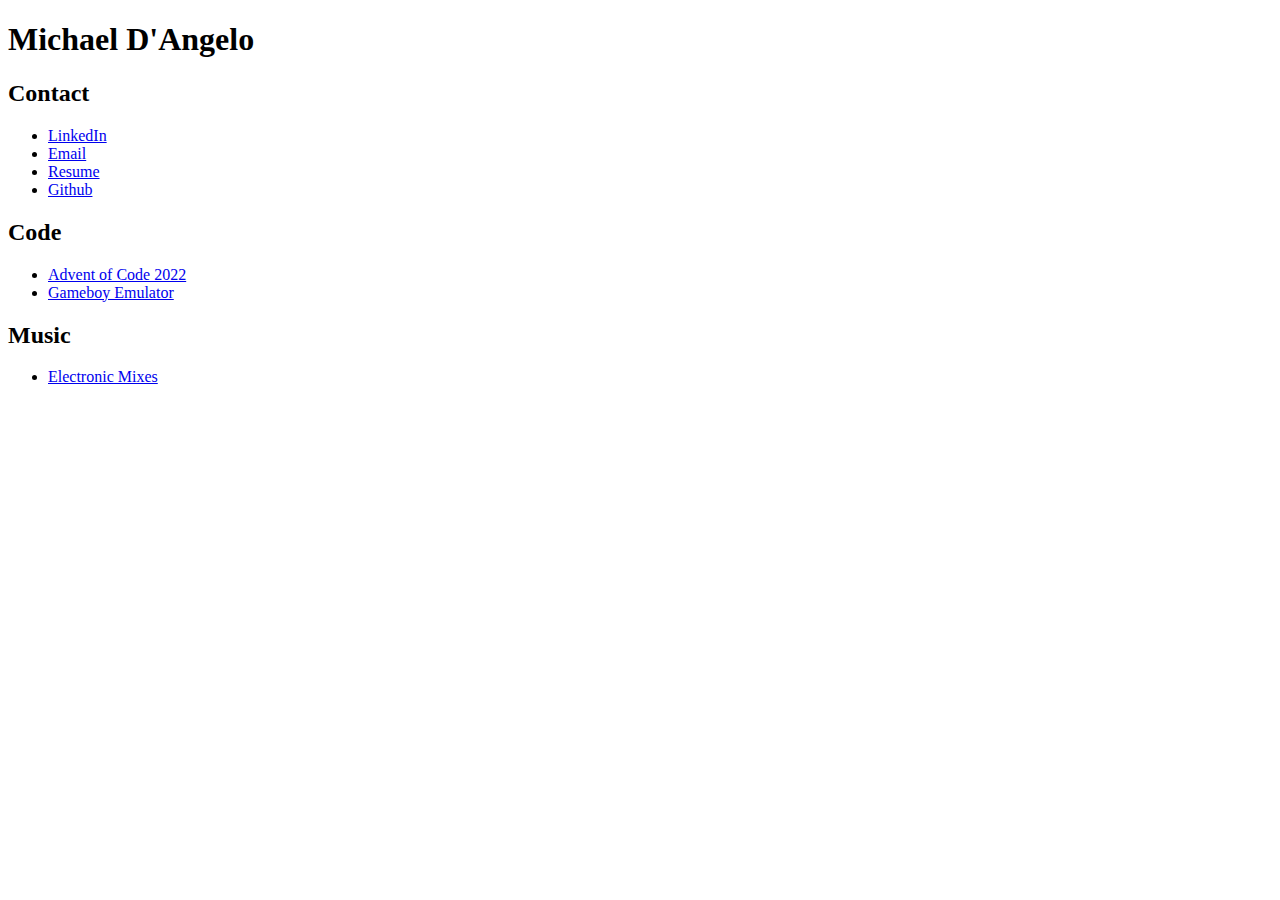
<file: index.html>
<!doctype html>
<html lang="en">

<head>
    <title>Michael D'Angelo</title>
    <link rel="stylesheet" href="main.css">
</head>

<body>
    <h1>Michael D'Angelo</h1>
    <h2>Contact</h2>
    <ul>
        <li><a href="https://www.linkedin.com/in/michael-dangelo/">LinkedIn</a></li>
        <li><a href="mailto:dangelo.michael.g@gmail.com">Email</a></li>
        <li><a href="resume.pdf">Resume</a></li>
        <li><a href="https://github.com/michael-dangelo/">Github</a></li>
    </ul>
    <h2>Code</h2>
    <ul>
        <li><a href="https://github.com/michael-dangelo/aoc22">Advent of Code 2022</a></li>
        <li><a href="https://github.com/michael-dangelo/gameboy">Gameboy Emulator</a></li>
    </ul>
    <h2>Music</h2>
    <ul>
        <li><a href="mixes.html">Electronic Mixes</a></li>
    </ul>
</body>

</html>
</file>
<file: main.css>
body {
    caret-color: transparent;
}

a:visited {
    color: blue;
}

img {
    height: 100px;
    width: 100px;
}
</file>
